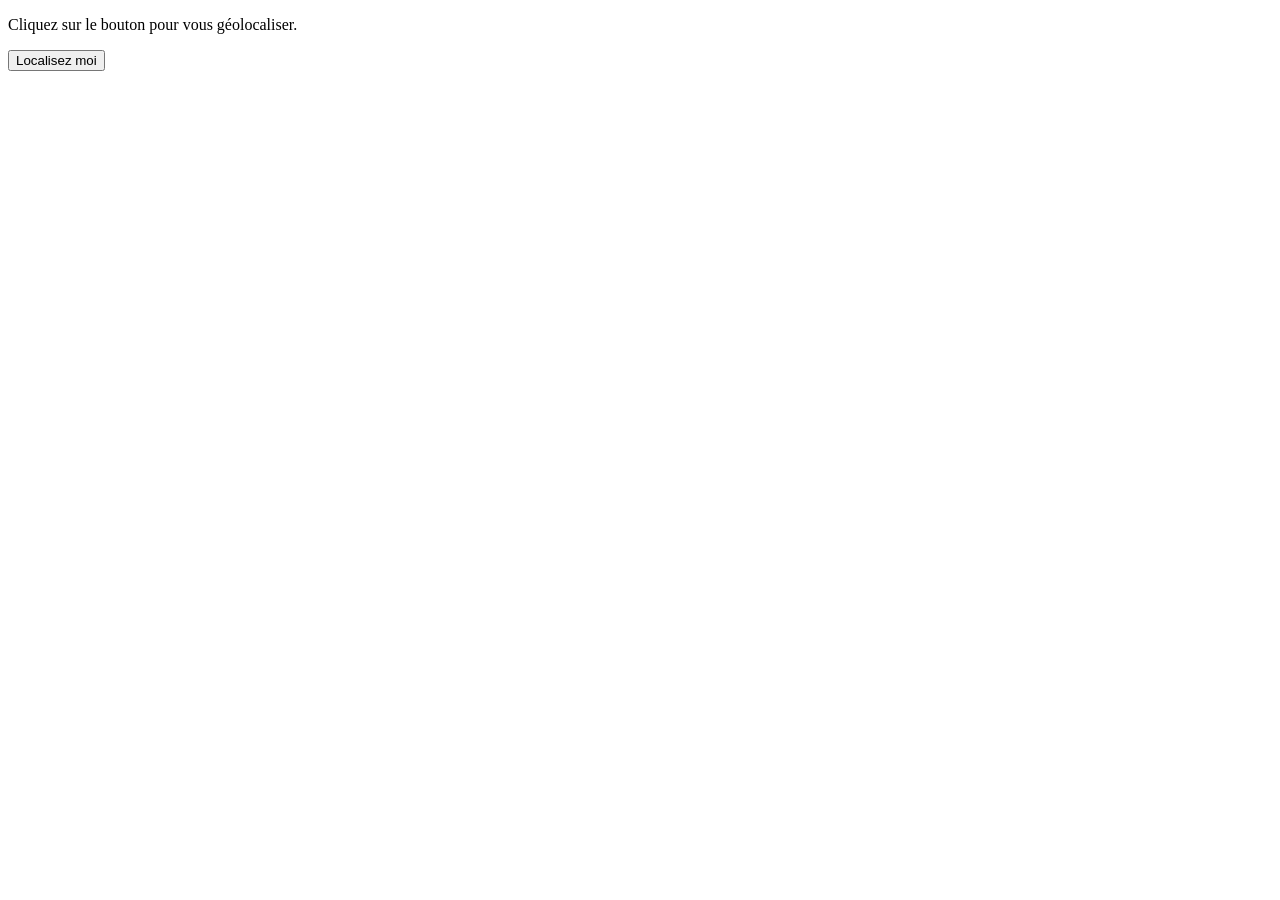
<file: projet_Webmapping/geoloc.html>
<!DOCTYPE html>
<html>
<body>

<p>Cliquez sur le bouton pour vous géolocaliser.</p>

<button onclick="getLocation()">Localisez moi</button>

<p id="demo"></p>

<script>
    var x = document.getElementById("demo");

    function getLocation() {
        if (navigator.geolocation) {
            navigator.geolocation.getCurrentPosition(showPosition);
        } else {
            x.innerHTML = "Géolocalisation non supportée par ce navigateur.";
        }
    }

    function showPosition(position) {
        x.innerHTML = "Latitude: " + position.coords.latitude +
                "<br>Longitude: " + position.coords.longitude;
    }
</script>

</body>
</html>
</file>
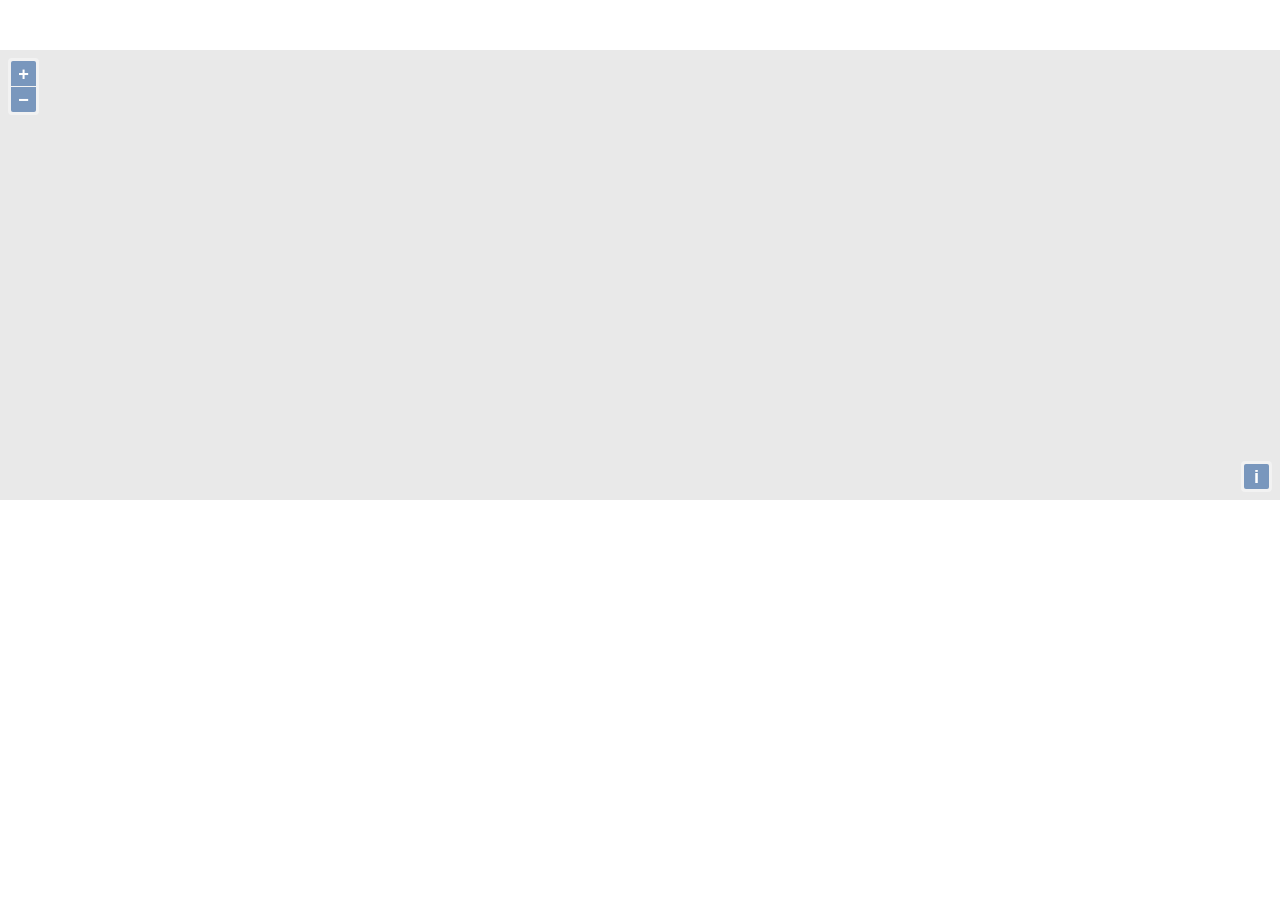
<file: projet_Webmapping/osm..html>
<!DOCTYPE html>
<html lang="en">
<head>
    <title>Un squelette d'application OL</title>
    <meta charset="UTF-8">
    <meta name="viewport" content="width=device-width">
    <!-- OpenLayers CSS -->
    <link rel="stylesheet" href="css/ol.css" type="text/css">
    <link rel="stylesheet" type="text/css" href="./css/osm.css">
    <!-- Autres styles de librairies -->
    <!-- nos styles personnalisés-->
    <style>
    </style>
</head>
<body>
<!-- Notre code HTML -->
<!--déclaration de l'opbjet map-->
<div id="map">
</div>
<!-- OpenLayers JS-->
<script src="resources/ol.js" type="text/javascript"></script>
<script src="./js/osm.js"></script>
<!-- Autres librairies JS-->
<!-- Notre code JavaScript-->
</body>

</html>
</file>
<file: projet_Webmapping/css/ol.css>
.ol-mouse-position{top:8px;right:8px;position:absolute}.ol-scale-line{background:#95b9e6;background:rgba(0,60,136,.3);border-radius:4px;bottom:8px;left:8px;padding:2px;position:absolute}.ol-scale-line-inner{border:1px solid #eee;border-top:none;color:#eee;font-size:10px;text-align:center;margin:1px;padding:0 2px}.ol-unsupported{display:none}.ol-viewport .ol-unselectable{-webkit-touch-callout:none;-webkit-user-select:none;-khtml-user-select:none;-moz-user-select:none;-ms-user-select:none;user-select:none;-webkit-tap-highlight-color:transparent}.ol-control{position:absolute;background-color:#eee;background-color:rgba(255,255,255,.4);border-radius:4px;padding:2px}.ol-control:hover{background-color:rgba(255,255,255,.6)}.ol-zoom{top:.5em;left:.5em}.ol-rotate{top:.5em;right:.5em;transition:opacity .25s}.ol-rotate.ol-hidden{opacity:0;display:none}.ol-zoom-extent{top:4.643em;left:.5em}.ol-full-screen{right:.5em;top:.5em}@media print{.ol-control{display:none}}.ol-control button{display:block;margin:1px;padding:0;color:#fff;font-size:1.14em;font-weight:700;text-decoration:none;text-align:center;height:1.375em;width:1.375em;line-height:.4em;background-color:#7b98bc;background-color:rgba(0,60,136,.5);border:none;border-radius:2px}.ol-control button::-moz-focus-inner{border:none;padding:0}.ol-zoom-extent button{line-height:1.4em}.ol-compass{display:block;font-weight:400;font-size:1.2em}.ol-touch .ol-control button{font-size:1.5em}.ol-touch .ol-zoom-extent{top:5.5em}.ol-control button:focus,.ol-control button:hover{text-decoration:none;background-color:#4c6079;background-color:rgba(0,60,136,.7)}.ol-zoom-extent button:after{content:"E"}.ol-zoom .ol-zoom-in{border-radius:2px 2px 0 0}.ol-zoom .ol-zoom-out{border-radius:0 0 2px 2px}button.ol-full-screen-false:after{content:"\2194"}button.ol-full-screen-true:after{content:"\00d7"}.ol-attribution{text-align:right;bottom:.5em;right:.5em;max-width:calc(100% - 1.3em)}.ol-attribution ul{margin:0;padding:0 .5em;font-size:.7rem;line-height:1.375em;color:#000;text-shadow:0 0 2px #fff}.ol-attribution li{display:inline;list-style:none;line-height:inherit}.ol-attribution li:not(:last-child):after{content:" "}.ol-attribution img{max-height:2em;max-width:inherit}.ol-attribution button,.ol-attribution ul{display:inline-block}.ol-attribution.ol-collapsed ul{display:none}.ol-attribution.ol-logo-only ul{display:block}.ol-attribution:not(.ol-collapsed){background:rgba(255,255,255,.8)}.ol-attribution.ol-uncollapsible{bottom:0;right:0;border-radius:4px 0 0;height:1.1em;line-height:1em}.ol-attribution.ol-logo-only{background:0 0;bottom:.4em;height:1.1em;line-height:1em}.ol-attribution.ol-uncollapsible img{margin-top:-.2em;max-height:1.6em}.ol-attribution.ol-logo-only button,.ol-attribution.ol-uncollapsible button{display:none}.ol-zoomslider{position:absolute;top:4.5em;left:.5em;background:#eee;background:rgba(255,255,255,.4);width:24px;height:200px}.ol-zoomslider-thumb{position:absolute;background:#7b98bc;background:rgba(0,60,136,.5);border-radius:2px;cursor:pointer;height:10px;width:22px;margin:3px}.ol-touch .ol-zoomslider{top:5.5em;width:2.052em}.ol-touch .ol-zoomslider-thumb{width:1.8em}.ol-overviewmap{position:absolute;left:.5em;bottom:.5em}.ol-overviewmap.ol-uncollapsible{bottom:0;left:0;border-radius:0 4px 0 0}.ol-overviewmap .ol-overviewmap-map,.ol-overviewmap button{display:inline-block}.ol-overviewmap .ol-overviewmap-map{border:1px solid #7b98bc;height:150px;margin:2px;width:150px}.ol-overviewmap:not(.ol-collapsed) button{bottom:1px;left:2px;position:absolute}.ol-overviewmap.ol-collapsed .ol-overviewmap-map,.ol-overviewmap.ol-uncollapsible button{display:none}.ol-overviewmap:not(.ol-collapsed){background:rgba(255,255,255,.8)}.ol-overviewmap-box{border:2px dotted rgba(0,60,136,.7)}
</file>
<file: projet_Webmapping/css/osm.css>
#map {
    width:100%;
    height:50%;
    position:absolute;
    right:0px;
    top:50px;
    bottom:0;
    overflow:hidden;
    background-color: #E9E9E9;
}
</file>
